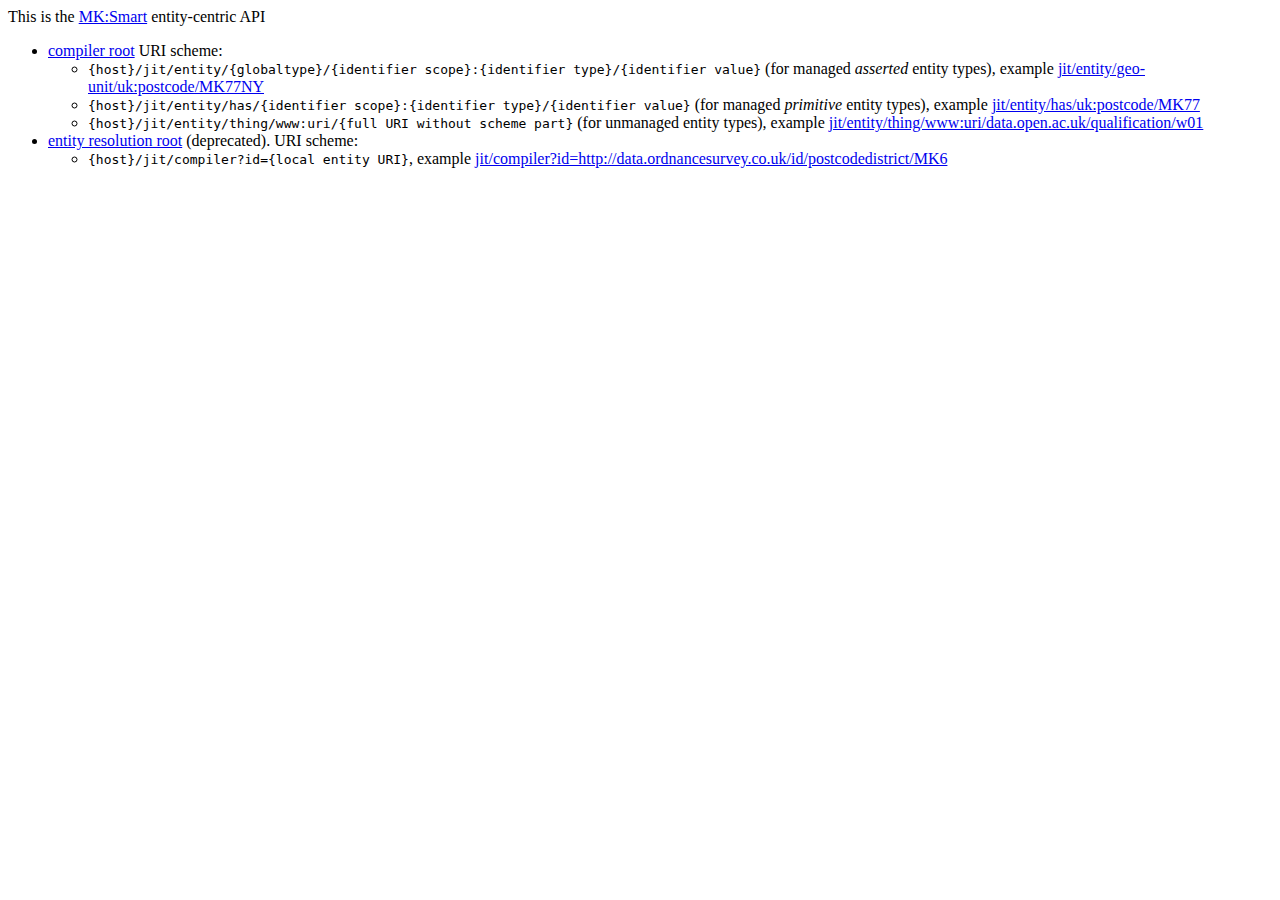
<file: standalone/src/main/webapp/webroot/index.html>
<html lang="en">

<head>
<title>MK:Smart Entity-centric API</title>
</head>

<body>
	<p>
		This is the <a href="http://mksmart.org">MK:Smart</a> entity-centric
		API
	</p>
	<ul>
		<li><a href="jit/entity">compiler root</a> URI scheme:
			<ul>
				<li><samp>{host}/jit/entity/{globaltype}/{identifier
						scope}:{identifier type}/{identifier value}</samp> (for managed <em>asserted</em>
					entity types), example <a
					href=jit/entity/geo-unit/uk:postcode/MK77NY>jit/entity/geo-unit/uk:postcode/MK77NY</a></li>
				<li><samp>{host}/jit/entity/has/{identifier
						scope}:{identifier type}/{identifier value}</samp> (for managed <em>primitive</em>
					entity types), example <a href=jit/entity/has/uk:postcode/MK77>jit/entity/has/uk:postcode/MK77</a></li>
				<li><samp>{host}/jit/entity/thing/www:uri/{full URI
						without scheme part}</samp> (for unmanaged entity types), example <a
					href=jit/entity/thing/www:uri/data.open.ac.uk/qualification/w01>jit/entity/thing/www:uri/data.open.ac.uk/qualification/w01</a></li>
			</ul></li>
		<li><a href="jit/compiler">entity resolution root</a>
			(deprecated). URI scheme:
			<ul>
				<li><samp>{host}/jit/compiler?id={local entity URI}</samp>,
					example <a
					href=jit/compiler?id=http://data.ordnancesurvey.co.uk/id/postcodedistrict/MK6>jit/compiler?id=http://data.ordnancesurvey.co.uk/id/postcodedistrict/MK6</a></li>
			</ul></li>
	</ul>
</body>

</html>
</file>
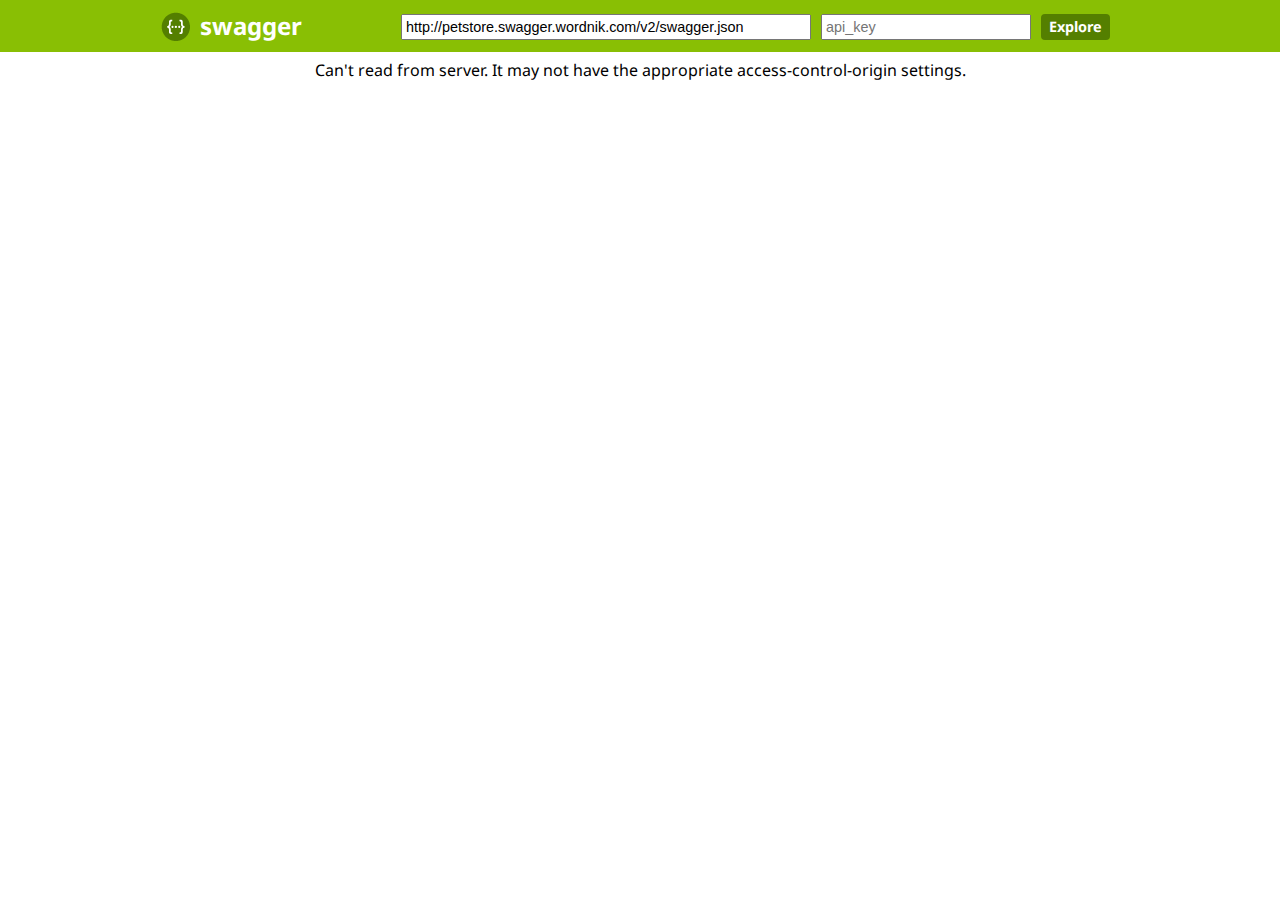
<file: master/ecapi/wordpress/ecapi/lib/swagger-ui/index.html>
<!DOCTYPE html>
<html>
<head>
  <title>Swagger UI</title>
  <link href='//fonts.googleapis.com/css?family=Droid+Sans:400,700' rel='stylesheet' type='text/css'/>
  <link href='css/reset.css' media='screen' rel='stylesheet' type='text/css'/>
  <link href='css/screen.css' media='screen' rel='stylesheet' type='text/css'/>
  <link href='css/reset.css' media='print' rel='stylesheet' type='text/css'/>
  <link href='css/screen.css' media='print' rel='stylesheet' type='text/css'/>
  <script type="text/javascript" src="lib/shred.bundle.js"></script>
  <script src='lib/jquery-1.8.0.min.js' type='text/javascript'></script>
  <script src='lib/jquery.slideto.min.js' type='text/javascript'></script>
  <script src='lib/jquery.wiggle.min.js' type='text/javascript'></script>
  <script src='lib/jquery.ba-bbq.min.js' type='text/javascript'></script>
  <script src='lib/handlebars-1.0.0.js' type='text/javascript'></script>
  <script src='lib/underscore-min.js' type='text/javascript'></script>
  <script src='lib/backbone-min.js' type='text/javascript'></script>
  <script src='lib/swagger.js' type='text/javascript'></script>
  <script src='lib/swagger-client.js' type='text/javascript'></script>
  <script src='swagger-ui.js' type='text/javascript'></script>
  <script src='lib/highlight.7.3.pack.js' type='text/javascript'></script>

  <!-- enabling this will enable oauth2 implicit scope support -->
  <script src='lib/swagger-oauth.js' type='text/javascript'></script>
  <script type="text/javascript">
    $(function () {
      var url = window.location.search.match(/url=([^&]+)/);
      if (url && url.length > 1) {
        url = url[1];
      } else {
        url = "http://petstore.swagger.wordnik.com/v2/swagger.json";
      }
      window.swaggerUi = new SwaggerUi({
        url: url,
        dom_id: "swagger-ui-container",
        supportedSubmitMethods: ['get', 'post', 'put', 'delete'],
        onComplete: function(swaggerApi, swaggerUi){
          log("Loaded SwaggerUI");
          if(typeof initOAuth == "function") {
            /*
            initOAuth({
              clientId: "your-client-id",
              realm: "your-realms",
              appName: "your-app-name"
            });
            */
          }
          $('pre code').each(function(i, e) {
            hljs.highlightBlock(e)
          });
        },
        onFailure: function(data) {
          log("Unable to Load SwaggerUI");
        },
        docExpansion: "none",
        sorter : "alpha"
      });

      function addApiKeyAuthorization() {
        var key = $('#input_apiKey')[0].value;
        log("key: " + key);
        if(key && key.trim() != "") {
            log("added key " + key);
            window.authorizations.add("api_key", new ApiKeyAuthorization("api_key", key, "query"));
        }
      }

      $('#input_apiKey').change(function() {
        addApiKeyAuthorization();
      });

      // if you have an apiKey you would like to pre-populate on the page for demonstration purposes...
      /*
        var apiKey = "myApiKeyXXXX123456789";
        $('#input_apiKey').val(apiKey);
        addApiKeyAuthorization();
      */

      window.swaggerUi.load();
  });
  </script>
</head>

<body class="swagger-section">
<div id='header'>
  <div class="swagger-ui-wrap">
    <a id="logo" href="http://swagger.io">swagger</a>
    <form id='api_selector'>
      <div class='input'><input placeholder="http://example.com/api" id="input_baseUrl" name="baseUrl" type="text"/></div>
      <div class='input'><input placeholder="api_key" id="input_apiKey" name="apiKey" type="text"/></div>
      <div class='input'><a id="explore" href="#">Explore</a></div>
    </form>
  </div>
</div>

<div id="message-bar" class="swagger-ui-wrap">&nbsp;</div>
<div id="swagger-ui-container" class="swagger-ui-wrap"></div>
</body>
</html>
</file>
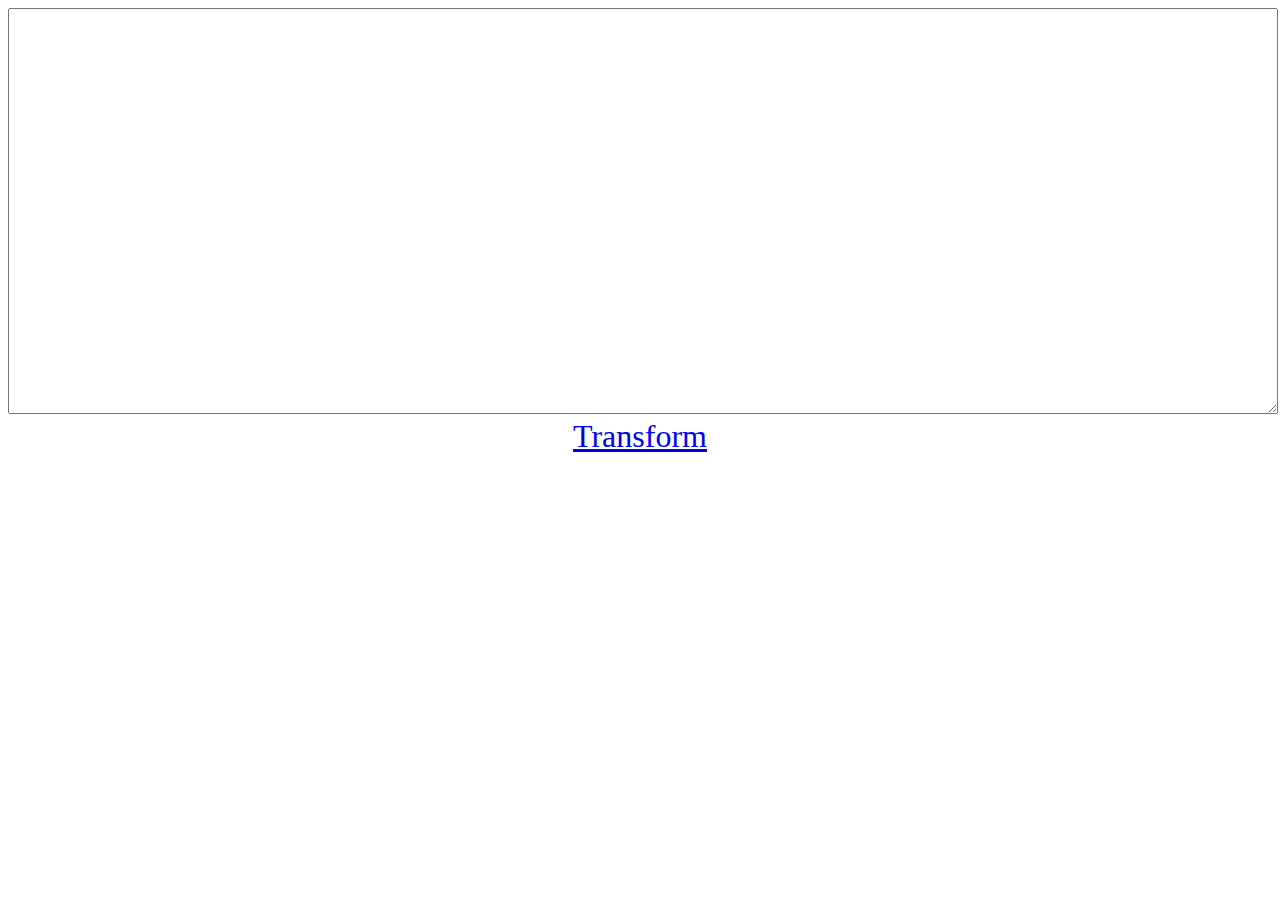
<file: master/ecapi/wordpress/ecapi/inc/ecapiconfigform/formatquery.html>
<!DOCTYPE html>
<html lang="en">
  <head>
    <meta charset="utf-8">
    <meta http-equiv="X-UA-Compatible" content="IE=edge">
    <meta name="viewport" content="width=device-width, initial-scale=1">
    <title>Format query</title>
    <link rel="stylesheet" href="https://maxcdn.bootstrapcdn.com/bootstrap/3.3.5/css/bootstrap.min.css" integrity="sha512-dTfge/zgoMYpP7QbHy4gWMEGsbsdZeCXz7irItjcC3sPUFtf0kuFbDz/ixG7ArTxmDjLXDmezHubeNikyKGVyQ==" crossorigin="anonymous">
  </head>
  <body>
    
    <textarea id="querytext" style="width:100%; height: 400px;" ></textarea> <br/>
    <center><a href="javascript:transform();" style="font-size: 200%;">Transform</a></center>
    <div id="result" style="width:100%; height: 300px;"></div>
    <script src="https://ajax.googleapis.com/ajax/libs/jquery/1.11.3/jquery.min.js"></script>
    <script src="https://maxcdn.bootstrapcdn.com/bootstrap/3.3.5/js/bootstrap.min.js" integrity="sha512-K1qjQ+NcF2TYO/eI3M6v8EiNYZfA95pQumfvcVrTHtwQVDG+aHRqLi/ETn2uB+1JqwYqVG3LIvdm9lj6imS/pQ==" crossorigin="anonymous"></script>
    <script>
    function transform(){
      var result = "<pre>"+$("#querytext").val().replace(/(\r\n|\n|\r)/gm,"").replace(/"/gm, '\\"').replace(/</g, '&lt;')+"</pre>";
      $("#result").html(result);
    }
    </script>

  </body>
</html>
</file>
<file: master/ecapi/wordpress/ecapi/lib/swagger-ui/css/screen.css>
/* Original style from softwaremaniacs.org (c) Ivan Sagalaev <Maniac@SoftwareManiacs.Org> */
.swagger-section pre code {
  display: block;
  padding: 0.5em;
  background: #F0F0F0;
}
.swagger-section pre code,
.swagger-section pre .subst,
.swagger-section pre .tag .title,
.swagger-section pre .lisp .title,
.swagger-section pre .clojure .built_in,
.swagger-section pre .nginx .title {
  color: black;
}
.swagger-section pre .string,
.swagger-section pre .title,
.swagger-section pre .constant,
.swagger-section pre .parent,
.swagger-section pre .tag .value,
.swagger-section pre .rules .value,
.swagger-section pre .rules .value .number,
.swagger-section pre .preprocessor,
.swagger-section pre .ruby .symbol,
.swagger-section pre .ruby .symbol .string,
.swagger-section pre .aggregate,
.swagger-section pre .template_tag,
.swagger-section pre .django .variable,
.swagger-section pre .smalltalk .class,
.swagger-section pre .addition,
.swagger-section pre .flow,
.swagger-section pre .stream,
.swagger-section pre .bash .variable,
.swagger-section pre .apache .tag,
.swagger-section pre .apache .cbracket,
.swagger-section pre .tex .command,
.swagger-section pre .tex .special,
.swagger-section pre .erlang_repl .function_or_atom,
.swagger-section pre .markdown .header {
  color: #800;
}
.swagger-section pre .comment,
.swagger-section pre .annotation,
.swagger-section pre .template_comment,
.swagger-section pre .diff .header,
.swagger-section pre .chunk,
.swagger-section pre .markdown .blockquote {
  color: #888;
}
.swagger-section pre .number,
.swagger-section pre .date,
.swagger-section pre .regexp,
.swagger-section pre .literal,
.swagger-section pre .smalltalk .symbol,
.swagger-section pre .smalltalk .char,
.swagger-section pre .go .constant,
.swagger-section pre .change,
.swagger-section pre .markdown .bullet,
.swagger-section pre .markdown .link_url {
  color: #080;
}
.swagger-section pre .label,
.swagger-section pre .javadoc,
.swagger-section pre .ruby .string,
.swagger-section pre .decorator,
.swagger-section pre .filter .argument,
.swagger-section pre .localvars,
.swagger-section pre .array,
.swagger-section pre .attr_selector,
.swagger-section pre .important,
.swagger-section pre .pseudo,
.swagger-section pre .pi,
.swagger-section pre .doctype,
.swagger-section pre .deletion,
.swagger-section pre .envvar,
.swagger-section pre .shebang,
.swagger-section pre .apache .sqbracket,
.swagger-section pre .nginx .built_in,
.swagger-section pre .tex .formula,
.swagger-section pre .erlang_repl .reserved,
.swagger-section pre .prompt,
.swagger-section pre .markdown .link_label,
.swagger-section pre .vhdl .attribute,
.swagger-section pre .clojure .attribute,
.swagger-section pre .coffeescript .property {
  color: #8888ff;
}
.swagger-section pre .keyword,
.swagger-section pre .id,
.swagger-section pre .phpdoc,
.swagger-section pre .title,
.swagger-section pre .built_in,
.swagger-section pre .aggregate,
.swagger-section pre .css .tag,
.swagger-section pre .javadoctag,
.swagger-section pre .phpdoc,
.swagger-section pre .yardoctag,
.swagger-section pre .smalltalk .class,
.swagger-section pre .winutils,
.swagger-section pre .bash .variable,
.swagger-section pre .apache .tag,
.swagger-section pre .go .typename,
.swagger-section pre .tex .command,
.swagger-section pre .markdown .strong,
.swagger-section pre .request,
.swagger-section pre .status {
  font-weight: bold;
}
.swagger-section pre .markdown .emphasis {
  font-style: italic;
}
.swagger-section pre .nginx .built_in {
  font-weight: normal;
}
.swagger-section pre .coffeescript .javascript,
.swagger-section pre .javascript .xml,
.swagger-section pre .tex .formula,
.swagger-section pre .xml .javascript,
.swagger-section pre .xml .vbscript,
.swagger-section pre .xml .css,
.swagger-section pre .xml .cdata {
  opacity: 0.5;
}
.swagger-section .swagger-ui-wrap {
  line-height: 1;
  font-family: "Droid Sans", sans-serif;
  max-width: 960px;
  margin-left: auto;
  margin-right: auto;
}
.swagger-section .swagger-ui-wrap b,
.swagger-section .swagger-ui-wrap strong {
  font-family: "Droid Sans", sans-serif;
  font-weight: bold;
}
.swagger-section .swagger-ui-wrap q,
.swagger-section .swagger-ui-wrap blockquote {
  quotes: none;
}
.swagger-section .swagger-ui-wrap p {
  line-height: 1.4em;
  padding: 0 0 10px;
  color: #333333;
}
.swagger-section .swagger-ui-wrap q:before,
.swagger-section .swagger-ui-wrap q:after,
.swagger-section .swagger-ui-wrap blockquote:before,
.swagger-section .swagger-ui-wrap blockquote:after {
  content: none;
}
.swagger-section .swagger-ui-wrap .heading_with_menu h1,
.swagger-section .swagger-ui-wrap .heading_with_menu h2,
.swagger-section .swagger-ui-wrap .heading_with_menu h3,
.swagger-section .swagger-ui-wrap .heading_with_menu h4,
.swagger-section .swagger-ui-wrap .heading_with_menu h5,
.swagger-section .swagger-ui-wrap .heading_with_menu h6 {
  display: block;
  clear: none;
  float: left;
  -moz-box-sizing: border-box;
  -webkit-box-sizing: border-box;
  -ms-box-sizing: border-box;
  box-sizing: border-box;
  width: 60%;
}
.swagger-section .swagger-ui-wrap table {
  border-collapse: collapse;
  border-spacing: 0;
}
.swagger-section .swagger-ui-wrap table thead tr th {
  padding: 5px;
  font-size: 0.9em;
  color: #666666;
  border-bottom: 1px solid #999999;
}
.swagger-section .swagger-ui-wrap table tbody tr:last-child td {
  border-bottom: none;
}
.swagger-section .swagger-ui-wrap table tbody tr.offset {
  background-color: #f0f0f0;
}
.swagger-section .swagger-ui-wrap table tbody tr td {
  padding: 6px;
  font-size: 0.9em;
  border-bottom: 1px solid #cccccc;
  vertical-align: top;
  line-height: 1.3em;
}
.swagger-section .swagger-ui-wrap ol {
  margin: 0px 0 10px;
  padding: 0 0 0 18px;
  list-style-type: decimal;
}
.swagger-section .swagger-ui-wrap ol li {
  padding: 5px 0px;
  font-size: 0.9em;
  color: #333333;
}
.swagger-section .swagger-ui-wrap ol,
.swagger-section .swagger-ui-wrap ul {
  list-style: none;
}
.swagger-section .swagger-ui-wrap h1 a,
.swagger-section .swagger-ui-wrap h2 a,
.swagger-section .swagger-ui-wrap h3 a,
.swagger-section .swagger-ui-wrap h4 a,
.swagger-section .swagger-ui-wrap h5 a,
.swagger-section .swagger-ui-wrap h6 a {
  text-decoration: none;
}
.swagger-section .swagger-ui-wrap h1 a:hover,
.swagger-section .swagger-ui-wrap h2 a:hover,
.swagger-section .swagger-ui-wrap h3 a:hover,
.swagger-section .swagger-ui-wrap h4 a:hover,
.swagger-section .swagger-ui-wrap h5 a:hover,
.swagger-section .swagger-ui-wrap h6 a:hover {
  text-decoration: underline;
}
.swagger-section .swagger-ui-wrap h1 span.divider,
.swagger-section .swagger-ui-wrap h2 span.divider,
.swagger-section .swagger-ui-wrap h3 span.divider,
.swagger-section .swagger-ui-wrap h4 span.divider,
.swagger-section .swagger-ui-wrap h5 span.divider,
.swagger-section .swagger-ui-wrap h6 span.divider {
  color: #aaaaaa;
}
.swagger-section .swagger-ui-wrap a {
  color: #547f00;
}
.swagger-section .swagger-ui-wrap a img {
  border: none;
}
.swagger-section .swagger-ui-wrap article,
.swagger-section .swagger-ui-wrap aside,
.swagger-section .swagger-ui-wrap details,
.swagger-section .swagger-ui-wrap figcaption,
.swagger-section .swagger-ui-wrap figure,
.swagger-section .swagger-ui-wrap footer,
.swagger-section .swagger-ui-wrap header,
.swagger-section .swagger-ui-wrap hgroup,
.swagger-section .swagger-ui-wrap menu,
.swagger-section .swagger-ui-wrap nav,
.swagger-section .swagger-ui-wrap section,
.swagger-section .swagger-ui-wrap summary {
  display: block;
}
.swagger-section .swagger-ui-wrap pre {
  font-family: "Anonymous Pro", "Menlo", "Consolas", "Bitstream Vera Sans Mono", "Courier New", monospace;
  background-color: #fcf6db;
  border: 1px solid #e5e0c6;
  padding: 10px;
}
.swagger-section .swagger-ui-wrap pre code {
  line-height: 1.6em;
  background: none;
}
.swagger-section .swagger-ui-wrap .content > .content-type > div > label {
  clear: both;
  display: block;
  color: #0F6AB4;
  font-size: 1.1em;
  margin: 0;
  padding: 15px 0 5px;
}
.swagger-section .swagger-ui-wrap .content pre {
  font-size: 12px;
  margin-top: 5px;
  padding: 5px;
}
.swagger-section .swagger-ui-wrap .icon-btn {
  cursor: pointer;
}
.swagger-section .swagger-ui-wrap .info_title {
  padding-bottom: 10px;
  font-weight: bold;
  font-size: 25px;
}
.swagger-section .swagger-ui-wrap p.big,
.swagger-section .swagger-ui-wrap div.big p {
  font-size: 1em;
  margin-bottom: 10px;
}
.swagger-section .swagger-ui-wrap form.fullwidth ol li.string input,
.swagger-section .swagger-ui-wrap form.fullwidth ol li.url input,
.swagger-section .swagger-ui-wrap form.fullwidth ol li.text textarea,
.swagger-section .swagger-ui-wrap form.fullwidth ol li.numeric input {
  width: 500px !important;
}
.swagger-section .swagger-ui-wrap .info_license {
  padding-bottom: 5px;
}
.swagger-section .swagger-ui-wrap .info_tos {
  padding-bottom: 5px;
}
.swagger-section .swagger-ui-wrap .message-fail {
  color: #cc0000;
}
.swagger-section .swagger-ui-wrap .info_contact {
  padding-bottom: 5px;
}
.swagger-section .swagger-ui-wrap .info_description {
  padding-bottom: 10px;
  font-size: 15px;
}
.swagger-section .swagger-ui-wrap .markdown ol li,
.swagger-section .swagger-ui-wrap .markdown ul li {
  padding: 3px 0px;
  line-height: 1.4em;
  color: #333333;
}
.swagger-section .swagger-ui-wrap form.formtastic fieldset.inputs ol li.string input,
.swagger-section .swagger-ui-wrap form.formtastic fieldset.inputs ol li.url input,
.swagger-section .swagger-ui-wrap form.formtastic fieldset.inputs ol li.numeric input {
  display: block;
  padding: 4px;
  width: auto;
  clear: both;
}
.swagger-section .swagger-ui-wrap form.formtastic fieldset.inputs ol li.string input.title,
.swagger-section .swagger-ui-wrap form.formtastic fieldset.inputs ol li.url input.title,
.swagger-section .swagger-ui-wrap form.formtastic fieldset.inputs ol li.numeric input.title {
  font-size: 1.3em;
}
.swagger-section .swagger-ui-wrap table.fullwidth {
  width: 100%;
}
.swagger-section .swagger-ui-wrap .model-signature {
  font-family: "Droid Sans", sans-serif;
  font-size: 1em;
  line-height: 1.5em;
}
.swagger-section .swagger-ui-wrap .model-signature .signature-nav a {
  text-decoration: none;
  color: #AAA;
}
.swagger-section .swagger-ui-wrap .model-signature .signature-nav a:hover {
  text-decoration: underline;
  color: black;
}
.swagger-section .swagger-ui-wrap .model-signature .signature-nav .selected {
  color: black;
  text-decoration: none;
}
.swagger-section .swagger-ui-wrap .model-signature .propType {
  color: #5555aa;
}
.swagger-section .swagger-ui-wrap .model-signature pre:hover {
  background-color: #ffffdd;
}
.swagger-section .swagger-ui-wrap .model-signature pre {
  font-size: .85em;
  line-height: 1.2em;
  overflow: auto;
  max-height: 200px;
  cursor: pointer;
}
.swagger-section .swagger-ui-wrap .model-signature ul.signature-nav {
  display: block;
  margin: 0;
  padding: 0;
}
.swagger-section .swagger-ui-wrap .model-signature ul.signature-nav li:last-child {
  padding-right: 0;
  border-right: none;
}
.swagger-section .swagger-ui-wrap .model-signature ul.signature-nav li {
  float: left;
  margin: 0 5px 5px 0;
  padding: 2px 5px 2px 0;
  border-right: 1px solid #ddd;
}
.swagger-section .swagger-ui-wrap .model-signature .propOpt {
  color: #555;
}
.swagger-section .swagger-ui-wrap .model-signature .snippet small {
  font-size: 0.75em;
}
.swagger-section .swagger-ui-wrap .model-signature .propOptKey {
  font-style: italic;
}
.swagger-section .swagger-ui-wrap .model-signature .description .strong {
  font-weight: bold;
  color: #000;
  font-size: .9em;
}
.swagger-section .swagger-ui-wrap .model-signature .description div {
  font-size: 0.9em;
  line-height: 1.5em;
  margin-left: 1em;
}
.swagger-section .swagger-ui-wrap .model-signature .description .stronger {
  font-weight: bold;
  color: #000;
}
.swagger-section .swagger-ui-wrap .model-signature .propName {
  font-weight: bold;
}
.swagger-section .swagger-ui-wrap .model-signature .signature-container {
  clear: both;
}
.swagger-section .swagger-ui-wrap .body-textarea {
  width: 300px;
  height: 100px;
  border: 1px solid #aaa;
}
.swagger-section .swagger-ui-wrap .markdown p code,
.swagger-section .swagger-ui-wrap .markdown li code {
  font-family: "Anonymous Pro", "Menlo", "Consolas", "Bitstream Vera Sans Mono", "Courier New", monospace;
  background-color: #f0f0f0;
  color: black;
  padding: 1px 3px;
}
.swagger-section .swagger-ui-wrap .required {
  font-weight: bold;
}
.swagger-section .swagger-ui-wrap input.parameter {
  width: 300px;
  border: 1px solid #aaa;
}
.swagger-section .swagger-ui-wrap h1 {
  color: black;
  font-size: 1.5em;
  line-height: 1.3em;
  padding: 10px 0 10px 0;
  font-family: "Droid Sans", sans-serif;
  font-weight: bold;
}
.swagger-section .swagger-ui-wrap .heading_with_menu {
  float: none;
  clear: both;
  overflow: hidden;
  display: block;
}
.swagger-section .swagger-ui-wrap .heading_with_menu ul {
  display: block;
  clear: none;
  float: right;
  -moz-box-sizing: border-box;
  -webkit-box-sizing: border-box;
  -ms-box-sizing: border-box;
  box-sizing: border-box;
  margin-top: 10px;
}
.swagger-section .swagger-ui-wrap h2 {
  color: black;
  font-size: 1.3em;
  padding: 10px 0 10px 0;
}
.swagger-section .swagger-ui-wrap h2 a {
  color: black;
}
.swagger-section .swagger-ui-wrap h2 span.sub {
  font-size: 0.7em;
  color: #999999;
  font-style: italic;
}
.swagger-section .swagger-ui-wrap h2 span.sub a {
  color: #777777;
}
.swagger-section .swagger-ui-wrap span.weak {
  color: #666666;
}
.swagger-section .swagger-ui-wrap .message-success {
  color: #89BF04;
}
.swagger-section .swagger-ui-wrap caption,
.swagger-section .swagger-ui-wrap th,
.swagger-section .swagger-ui-wrap td {
  text-align: left;
  font-weight: normal;
  vertical-align: middle;
}
.swagger-section .swagger-ui-wrap .code {
  font-family: "Anonymous Pro", "Menlo", "Consolas", "Bitstream Vera Sans Mono", "Courier New", monospace;
}
.swagger-section .swagger-ui-wrap form.formtastic fieldset.inputs ol li.text textarea {
  font-family: "Droid Sans", sans-serif;
  height: 250px;
  padding: 4px;
  display: block;
  clear: both;
}
.swagger-section .swagger-ui-wrap form.formtastic fieldset.inputs ol li.select select {
  display: block;
  clear: both;
}
.swagger-section .swagger-ui-wrap form.formtastic fieldset.inputs ol li.boolean {
  float: none;
  clear: both;
  overflow: hidden;
  display: block;
}
.swagger-section .swagger-ui-wrap form.formtastic fieldset.inputs ol li.boolean label {
  display: block;
  float: left;
  clear: none;
  margin: 0;
  padding: 0;
}
.swagger-section .swagger-ui-wrap form.formtastic fieldset.inputs ol li.boolean input {
  display: block;
  float: left;
  clear: none;
  margin: 0 5px 0 0;
}
.swagger-section .swagger-ui-wrap form.formtastic fieldset.inputs ol li.required label {
  color: black;
}
.swagger-section .swagger-ui-wrap form.formtastic fieldset.inputs ol li label {
  display: block;
  clear: both;
  width: auto;
  padding: 0 0 3px;
  color: #666666;
}
.swagger-section .swagger-ui-wrap form.formtastic fieldset.inputs ol li label abbr {
  padding-left: 3px;
  color: #888888;
}
.swagger-section .swagger-ui-wrap form.formtastic fieldset.inputs ol li p.inline-hints {
  margin-left: 0;
  font-style: italic;
  font-size: 0.9em;
  margin: 0;
}
.swagger-section .swagger-ui-wrap form.formtastic fieldset.buttons {
  margin: 0;
  padding: 0;
}
.swagger-section .swagger-ui-wrap span.blank,
.swagger-section .swagger-ui-wrap span.empty {
  color: #888888;
  font-style: italic;
}
.swagger-section .swagger-ui-wrap .markdown h3 {
  color: #547f00;
}
.swagger-section .swagger-ui-wrap .markdown h4 {
  color: #666666;
}
.swagger-section .swagger-ui-wrap .markdown pre {
  font-family: "Anonymous Pro", "Menlo", "Consolas", "Bitstream Vera Sans Mono", "Courier New", monospace;
  background-color: #fcf6db;
  border: 1px solid #e5e0c6;
  padding: 10px;
  margin: 0 0 10px 0;
}
.swagger-section .swagger-ui-wrap .markdown pre code {
  line-height: 1.6em;
}
.swagger-section .swagger-ui-wrap div.gist {
  margin: 20px 0 25px 0 !important;
}
.swagger-section .swagger-ui-wrap ul#resources {
  font-family: "Droid Sans", sans-serif;
  font-size: 0.9em;
}
.swagger-section .swagger-ui-wrap ul#resources li.resource {
  border-bottom: 1px solid #dddddd;
}
.swagger-section .swagger-ui-wrap ul#resources li.resource:hover div.heading h2 a,
.swagger-section .swagger-ui-wrap ul#resources li.resource.active div.heading h2 a {
  color: black;
}
.swagger-section .swagger-ui-wrap ul#resources li.resource:hover div.heading ul.options li a,
.swagger-section .swagger-ui-wrap ul#resources li.resource.active div.heading ul.options li a {
  color: #555555;
}
.swagger-section .swagger-ui-wrap ul#resources li.resource:last-child {
  border-bottom: none;
}
.swagger-section .swagger-ui-wrap ul#resources li.resource div.heading {
  border: 1px solid transparent;
  float: none;
  clear: both;
  overflow: hidden;
  display: block;
}
.swagger-section .swagger-ui-wrap ul#resources li.resource div.heading ul.options {
  overflow: hidden;
  padding: 0;
  display: block;
  clear: none;
  float: right;
  margin: 14px 10px 0 0;
}
.swagger-section .swagger-ui-wrap ul#resources li.resource div.heading ul.options li {
  float: left;
  clear: none;
  margin: 0;
  padding: 2px 10px;
  border-right: 1px solid #dddddd;
  color: #666666;
  font-size: 0.9em;
}
.swagger-section .swagger-ui-wrap ul#resources li.resource div.heading ul.options li a {
  color: #aaaaaa;
  text-decoration: none;
}
.swagger-section .swagger-ui-wrap ul#resources li.resource div.heading ul.options li a:hover {
  text-decoration: underline;
  color: black;
}
.swagger-section .swagger-ui-wrap ul#resources li.resource div.heading ul.options li a:hover,
.swagger-section .swagger-ui-wrap ul#resources li.resource div.heading ul.options li a:active,
.swagger-section .swagger-ui-wrap ul#resources li.resource div.heading ul.options li a.active {
  text-decoration: underline;
}
.swagger-section .swagger-ui-wrap ul#resources li.resource div.heading ul.options li:first-child,
.swagger-section .swagger-ui-wrap ul#resources li.resource div.heading ul.options li.first {
  padding-left: 0;
}
.swagger-section .swagger-ui-wrap ul#resources li.resource div.heading ul.options li:last-child,
.swagger-section .swagger-ui-wrap ul#resources li.resource div.heading ul.options li.last {
  padding-right: 0;
  border-right: none;
}
.swagger-section .swagger-ui-wrap ul#resources li.resource div.heading ul.options:first-child,
.swagger-section .swagger-ui-wrap ul#resources li.resource div.heading ul.options.first {
  padding-left: 0;
}
.swagger-section .swagger-ui-wrap ul#resources li.resource div.heading h2 {
  color: #999999;
  padding-left: 0;
  display: block;
  clear: none;
  float: left;
  font-family: "Droid Sans", sans-serif;
  font-weight: bold;
}
.swagger-section .swagger-ui-wrap ul#resources li.resource div.heading h2 a {
  color: #999999;
}
.swagger-section .swagger-ui-wrap ul#resources li.resource div.heading h2 a:hover {
  color: black;
}
.swagger-section .swagger-ui-wrap ul#resources li.resource ul.endpoints li.endpoint ul.operations li.operation {
  float: none;
  clear: both;
  overflow: hidden;
  display: block;
  margin: 0 0 10px;
  padding: 0;
}
.swagger-section .swagger-ui-wrap ul#resources li.resource ul.endpoints li.endpoint ul.operations li.operation div.heading {
  float: none;
  clear: both;
  overflow: hidden;
  display: block;
  margin: 0;
  padding: 0;
}
.swagger-section .swagger-ui-wrap ul#resources li.resource ul.endpoints li.endpoint ul.operations li.operation div.heading h3 {
  display: block;
  clear: none;
  float: left;
  width: auto;
  margin: 0;
  padding: 0;
  line-height: 1.1em;
  color: black;
}
.swagger-section .swagger-ui-wrap ul#resources li.resource ul.endpoints li.endpoint ul.operations li.operation div.heading h3 span.path {
  padding-left: 10px;
}
.swagger-section .swagger-ui-wrap ul#resources li.resource ul.endpoints li.endpoint ul.operations li.operation div.heading h3 span.path a {
  color: black;
  text-decoration: none;
}
.swagger-section .swagger-ui-wrap ul#resources li.resource ul.endpoints li.endpoint ul.operations li.operation div.heading h3 span.path a:hover {
  text-decoration: underline;
}
.swagger-section .swagger-ui-wrap ul#resources li.resource ul.endpoints li.endpoint ul.operations li.operation div.heading h3 span.http_method a {
  text-transform: uppercase;
  text-decoration: none;
  color: white;
  display: inline-block;
  width: 50px;
  font-size: 0.7em;
  text-align: center;
  padding: 7px 0 4px;
  -moz-border-radius: 2px;
  -webkit-border-radius: 2px;
  -o-border-radius: 2px;
  -ms-border-radius: 2px;
  -khtml-border-radius: 2px;
  border-radius: 2px;
}
.swagger-section .swagger-ui-wrap ul#resources li.resource ul.endpoints li.endpoint ul.operations li.operation div.heading h3 span {
  margin: 0;
  padding: 0;
}
.swagger-section .swagger-ui-wrap ul#resources li.resource ul.endpoints li.endpoint ul.operations li.operation div.heading ul.options {
  overflow: hidden;
  padding: 0;
  display: block;
  clear: none;
  float: right;
  margin: 6px 10px 0 0;
}
.swagger-section .swagger-ui-wrap ul#resources li.resource ul.endpoints li.endpoint ul.operations li.operation div.heading ul.options li {
  float: left;
  clear: none;
  margin: 0;
  padding: 2px 10px;
  font-size: 0.9em;
}
.swagger-section .swagger-ui-wrap ul#resources li.resource ul.endpoints li.endpoint ul.operations li.operation div.heading ul.options li a {
  text-decoration: none;
}
.swagger-section .swagger-ui-wrap ul#resources li.resource ul.endpoints li.endpoint ul.operations li.operation div.heading ul.options li.access {
  color: black;
}
.swagger-section .swagger-ui-wrap ul#resources li.resource ul.endpoints li.endpoint ul.operations li.operation div.content {
  border-top: none;
  padding: 10px;
  -moz-border-radius-bottomleft: 6px;
  -webkit-border-bottom-left-radius: 6px;
  -o-border-bottom-left-radius: 6px;
  -ms-border-bottom-left-radius: 6px;
  -khtml-border-bottom-left-radius: 6px;
  border-bottom-left-radius: 6px;
  -moz-border-radius-bottomright: 6px;
  -webkit-border-bottom-right-radius: 6px;
  -o-border-bottom-right-radius: 6px;
  -ms-border-bottom-right-radius: 6px;
  -khtml-border-bottom-right-radius: 6px;
  border-bottom-right-radius: 6px;
  margin: 0 0 20px;
}
.swagger-section .swagger-ui-wrap ul#resources li.resource ul.endpoints li.endpoint ul.operations li.operation div.content h4 {
  font-size: 1.1em;
  margin: 0;
  padding: 15px 0 5px;
}
.swagger-section .swagger-ui-wrap ul#resources li.resource ul.endpoints li.endpoint ul.operations li.operation div.content div.sandbox_header {
  float: none;
  clear: both;
  overflow: hidden;
  display: block;
}
.swagger-section .swagger-ui-wrap ul#resources li.resource ul.endpoints li.endpoint ul.operations li.operation div.content div.sandbox_header a {
  padding: 4px 0 0 10px;
  display: inline-block;
  font-size: 0.9em;
}
.swagger-section .swagger-ui-wrap ul#resources li.resource ul.endpoints li.endpoint ul.operations li.operation div.content div.sandbox_header input.submit {
  display: block;
  clear: none;
  float: left;
  padding: 6px 8px;
}
.swagger-section .swagger-ui-wrap ul#resources li.resource ul.endpoints li.endpoint ul.operations li.operation div.content div.sandbox_header span.response_throbber {
  background-image: url('../images/throbber.gif');
  width: 128px;
  height: 16px;
  display: block;
  clear: none;
  float: right;
}
.swagger-section .swagger-ui-wrap ul#resources li.resource ul.endpoints li.endpoint ul.operations li.operation div.content form input[type='text'].error {
  outline: 2px solid black;
  outline-color: #cc0000;
}
.swagger-section .swagger-ui-wrap ul#resources li.resource ul.endpoints li.endpoint ul.operations li.operation div.content div.response div.block pre {
  font-family: "Anonymous Pro", "Menlo", "Consolas", "Bitstream Vera Sans Mono", "Courier New", monospace;
  padding: 10px;
  font-size: 0.9em;
  max-height: 400px;
  overflow-y: auto;
}
.swagger-section .swagger-ui-wrap ul#resources li.resource ul.endpoints li.endpoint ul.operations li.operation.put div.heading {
  background-color: #f9f2e9;
  border: 1px solid #f0e0ca;
}
.swagger-section .swagger-ui-wrap ul#resources li.resource ul.endpoints li.endpoint ul.operations li.operation.put div.heading h3 span.http_method a {
  background-color: #c5862b;
}
.swagger-section .swagger-ui-wrap ul#resources li.resource ul.endpoints li.endpoint ul.operations li.operation.put div.heading ul.options li {
  border-right: 1px solid #dddddd;
  border-right-color: #f0e0ca;
  color: #c5862b;
}
.swagger-section .swagger-ui-wrap ul#resources li.resource ul.endpoints li.endpoint ul.operations li.operation.put div.heading ul.options li a {
  color: #c5862b;
}
.swagger-section .swagger-ui-wrap ul#resources li.resource ul.endpoints li.endpoint ul.operations li.operation.put div.content {
  background-color: #faf5ee;
  border: 1px solid #f0e0ca;
}
.swagger-section .swagger-ui-wrap ul#resources li.resource ul.endpoints li.endpoint ul.operations li.operation.put div.content h4 {
  color: #c5862b;
}
.swagger-section .swagger-ui-wrap ul#resources li.resource ul.endpoints li.endpoint ul.operations li.operation.put div.content div.sandbox_header a {
  color: #dcb67f;
}
.swagger-section .swagger-ui-wrap ul#resources li.resource ul.endpoints li.endpoint ul.operations li.operation.head div.heading {
  background-color: #fcffcd;
  border: 1px solid black;
  border-color: #ffd20f;
}
.swagger-section .swagger-ui-wrap ul#resources li.resource ul.endpoints li.endpoint ul.operations li.operation.head div.heading h3 span.http_method a {
  text-transform: uppercase;
  background-color: #ffd20f;
}
.swagger-section .swagger-ui-wrap ul#resources li.resource ul.endpoints li.endpoint ul.operations li.operation.head div.heading ul.options li {
  border-right: 1px solid #dddddd;
  border-right-color: #ffd20f;
  color: #ffd20f;
}
.swagger-section .swagger-ui-wrap ul#resources li.resource ul.endpoints li.endpoint ul.operations li.operation.head div.heading ul.options li a {
  color: #ffd20f;
}
.swagger-section .swagger-ui-wrap ul#resources li.resource ul.endpoints li.endpoint ul.operations li.operation.head div.content {
  background-color: #fcffcd;
  border: 1px solid black;
  border-color: #ffd20f;
}
.swagger-section .swagger-ui-wrap ul#resources li.resource ul.endpoints li.endpoint ul.operations li.operation.head div.content h4 {
  color: #ffd20f;
}
.swagger-section .swagger-ui-wrap ul#resources li.resource ul.endpoints li.endpoint ul.operations li.operation.head div.content div.sandbox_header a {
  color: #6fc992;
}
.swagger-section .swagger-ui-wrap ul#resources li.resource ul.endpoints li.endpoint ul.operations li.operation.delete div.heading {
  background-color: #f5e8e8;
  border: 1px solid #e8c6c7;
}
.swagger-section .swagger-ui-wrap ul#resources li.resource ul.endpoints li.endpoint ul.operations li.operation.delete div.heading h3 span.http_method a {
  text-transform: uppercase;
  background-color: #a41e22;
}
.swagger-section .swagger-ui-wrap ul#resources li.resource ul.endpoints li.endpoint ul.operations li.operation.delete div.heading ul.options li {
  border-right: 1px solid #dddddd;
  border-right-color: #e8c6c7;
  color: #a41e22;
}
.swagger-section .swagger-ui-wrap ul#resources li.resource ul.endpoints li.endpoint ul.operations li.operation.delete div.heading ul.options li a {
  color: #a41e22;
}
.swagger-section .swagger-ui-wrap ul#resources li.resource ul.endpoints li.endpoint ul.operations li.operation.delete div.content {
  background-color: #f7eded;
  border: 1px solid #e8c6c7;
}
.swagger-section .swagger-ui-wrap ul#resources li.resource ul.endpoints li.endpoint ul.operations li.operation.delete div.content h4 {
  color: #a41e22;
}
.swagger-section .swagger-ui-wrap ul#resources li.resource ul.endpoints li.endpoint ul.operations li.operation.delete div.content div.sandbox_header a {
  color: #c8787a;
}
.swagger-section .swagger-ui-wrap ul#resources li.resource ul.endpoints li.endpoint ul.operations li.operation.post div.heading {
  background-color: #e7f6ec;
  border: 1px solid #c3e8d1;
}
.swagger-section .swagger-ui-wrap ul#resources li.resource ul.endpoints li.endpoint ul.operations li.operation.post div.heading h3 span.http_method a {
  background-color: #10a54a;
}
.swagger-section .swagger-ui-wrap ul#resources li.resource ul.endpoints li.endpoint ul.operations li.operation.post div.heading ul.options li {
  border-right: 1px solid #dddddd;
  border-right-color: #c3e8d1;
  color: #10a54a;
}
.swagger-section .swagger-ui-wrap ul#resources li.resource ul.endpoints li.endpoint ul.operations li.operation.post div.heading ul.options li a {
  color: #10a54a;
}
.swagger-section .swagger-ui-wrap ul#resources li.resource ul.endpoints li.endpoint ul.operations li.operation.post div.content {
  background-color: #ebf7f0;
  border: 1px solid #c3e8d1;
}
.swagger-section .swagger-ui-wrap ul#resources li.resource ul.endpoints li.endpoint ul.operations li.operation.post div.content h4 {
  color: #10a54a;
}
.swagger-section .swagger-ui-wrap ul#resources li.resource ul.endpoints li.endpoint ul.operations li.operation.post div.content div.sandbox_header a {
  color: #6fc992;
}
.swagger-section .swagger-ui-wrap ul#resources li.resource ul.endpoints li.endpoint ul.operations li.operation.patch div.heading {
  background-color: #FCE9E3;
  border: 1px solid #F5D5C3;
}
.swagger-section .swagger-ui-wrap ul#resources li.resource ul.endpoints li.endpoint ul.operations li.operation.patch div.heading h3 span.http_method a {
  background-color: #D38042;
}
.swagger-section .swagger-ui-wrap ul#resources li.resource ul.endpoints li.endpoint ul.operations li.operation.patch div.heading ul.options li {
  border-right: 1px solid #dddddd;
  border-right-color: #f0cecb;
  color: #D38042;
}
.swagger-section .swagger-ui-wrap ul#resources li.resource ul.endpoints li.endpoint ul.operations li.operation.patch div.heading ul.options li a {
  color: #D38042;
}
.swagger-section .swagger-ui-wrap ul#resources li.resource ul.endpoints li.endpoint ul.operations li.operation.patch div.content {
  background-color: #faf0ef;
  border: 1px solid #f0cecb;
}
.swagger-section .swagger-ui-wrap ul#resources li.resource ul.endpoints li.endpoint ul.operations li.operation.patch div.content h4 {
  color: #D38042;
}
.swagger-section .swagger-ui-wrap ul#resources li.resource ul.endpoints li.endpoint ul.operations li.operation.patch div.content div.sandbox_header a {
  color: #dcb67f;
}
.swagger-section .swagger-ui-wrap ul#resources li.resource ul.endpoints li.endpoint ul.operations li.operation.get div.heading {
  background-color: #e7f0f7;
  border: 1px solid #c3d9ec;
}
.swagger-section .swagger-ui-wrap ul#resources li.resource ul.endpoints li.endpoint ul.operations li.operation.get div.heading h3 span.http_method a {
  background-color: #0f6ab4;
}
.swagger-section .swagger-ui-wrap ul#resources li.resource ul.endpoints li.endpoint ul.operations li.operation.get div.heading ul.options li {
  border-right: 1px solid #dddddd;
  border-right-color: #c3d9ec;
  color: #0f6ab4;
}
.swagger-section .swagger-ui-wrap ul#resources li.resource ul.endpoints li.endpoint ul.operations li.operation.get div.heading ul.options li a {
  color: #0f6ab4;
}
.swagger-section .swagger-ui-wrap ul#resources li.resource ul.endpoints li.endpoint ul.operations li.operation.get div.content {
  background-color: #ebf3f9;
  border: 1px solid #c3d9ec;
}
.swagger-section .swagger-ui-wrap ul#resources li.resource ul.endpoints li.endpoint ul.operations li.operation.get div.content h4 {
  color: #0f6ab4;
}
.swagger-section .swagger-ui-wrap ul#resources li.resource ul.endpoints li.endpoint ul.operations li.operation.get div.content div.sandbox_header a {
  color: #6fa5d2;
}
.swagger-section .swagger-ui-wrap ul#resources li.resource ul.endpoints li.endpoint ul.operations li.operation.options div.heading {
  background-color: #e7f0f7;
  border: 1px solid #c3d9ec;
}
.swagger-section .swagger-ui-wrap ul#resources li.resource ul.endpoints li.endpoint ul.operations li.operation.options div.heading h3 span.http_method a {
  background-color: #0f6ab4;
}
.swagger-section .swagger-ui-wrap ul#resources li.resource ul.endpoints li.endpoint ul.operations li.operation.options div.heading ul.options li {
  border-right: 1px solid #dddddd;
  border-right-color: #c3d9ec;
  color: #0f6ab4;
}
.swagger-section .swagger-ui-wrap ul#resources li.resource ul.endpoints li.endpoint ul.operations li.operation.options div.heading ul.options li a {
  color: #0f6ab4;
}
.swagger-section .swagger-ui-wrap ul#resources li.resource ul.endpoints li.endpoint ul.operations li.operation.options div.content {
  background-color: #ebf3f9;
  border: 1px solid #c3d9ec;
}
.swagger-section .swagger-ui-wrap ul#resources li.resource ul.endpoints li.endpoint ul.operations li.operation.options div.content h4 {
  color: #0f6ab4;
}
.swagger-section .swagger-ui-wrap ul#resources li.resource ul.endpoints li.endpoint ul.operations li.operation.options div.content div.sandbox_header a {
  color: #6fa5d2;
}
.swagger-section .swagger-ui-wrap ul#resources li.resource ul.endpoints li.endpoint ul.operations li.operation.get div.content,
.swagger-section .swagger-ui-wrap ul#resources li.resource ul.endpoints li.endpoint ul.operations li.operation.post div.content,
.swagger-section .swagger-ui-wrap ul#resources li.resource ul.endpoints li.endpoint ul.operations li.operation.head div.content,
.swagger-section .swagger-ui-wrap ul#resources li.resource ul.endpoints li.endpoint ul.operations li.operation.put div.content,
.swagger-section .swagger-ui-wrap ul#resources li.resource ul.endpoints li.endpoint ul.operations li.operation.patch div.content,
.swagger-section .swagger-ui-wrap ul#resources li.resource ul.endpoints li.endpoint ul.operations li.operation.delete div.content {
  border-top: none;
}
.swagger-section .swagger-ui-wrap ul#resources li.resource ul.endpoints li.endpoint ul.operations li.operation.get div.heading ul.options li:last-child,
.swagger-section .swagger-ui-wrap ul#resources li.resource ul.endpoints li.endpoint ul.operations li.operation.post div.heading ul.options li:last-child,
.swagger-section .swagger-ui-wrap ul#resources li.resource ul.endpoints li.endpoint ul.operations li.operation.head div.heading ul.options li:last-child,
.swagger-section .swagger-ui-wrap ul#resources li.resource ul.endpoints li.endpoint ul.operations li.operation.put div.heading ul.options li:last-child,
.swagger-section .swagger-ui-wrap ul#resources li.resource ul.endpoints li.endpoint ul.operations li.operation.patch div.heading ul.options li:last-child,
.swagger-section .swagger-ui-wrap ul#resources li.resource ul.endpoints li.endpoint ul.operations li.operation.delete div.heading ul.options li:last-child,
.swagger-section .swagger-ui-wrap ul#resources li.resource ul.endpoints li.endpoint ul.operations li.operation.get div.heading ul.options li.last,
.swagger-section .swagger-ui-wrap ul#resources li.resource ul.endpoints li.endpoint ul.operations li.operation.post div.heading ul.options li.last,
.swagger-section .swagger-ui-wrap ul#resources li.resource ul.endpoints li.endpoint ul.operations li.operation.head div.heading ul.options li.last,
.swagger-section .swagger-ui-wrap ul#resources li.resource ul.endpoints li.endpoint ul.operations li.operation.put div.heading ul.options li.last,
.swagger-section .swagger-ui-wrap ul#resources li.resource ul.endpoints li.endpoint ul.operations li.operation.patch div.heading ul.options li.last,
.swagger-section .swagger-ui-wrap ul#resources li.resource ul.endpoints li.endpoint ul.operations li.operation.delete div.heading ul.options li.last {
  padding-right: 0;
  border-right: none;
}
.swagger-section .swagger-ui-wrap ul#resources li.resource ul.endpoints li.endpoint ul.operations ul.options li a:hover,
.swagger-section .swagger-ui-wrap ul#resources li.resource ul.endpoints li.endpoint ul.operations ul.options li a:active,
.swagger-section .swagger-ui-wrap ul#resources li.resource ul.endpoints li.endpoint ul.operations ul.options li a.active {
  text-decoration: underline;
}
.swagger-section .swagger-ui-wrap ul#resources li.resource ul.endpoints li.endpoint ul.operations ul.options li:first-child,
.swagger-section .swagger-ui-wrap ul#resources li.resource ul.endpoints li.endpoint ul.operations ul.options li.first {
  padding-left: 0;
}
.swagger-section .swagger-ui-wrap ul#resources li.resource ul.endpoints li.endpoint ul.operations:first-child,
.swagger-section .swagger-ui-wrap ul#resources li.resource ul.endpoints li.endpoint ul.operations.first {
  padding-left: 0;
}
.swagger-section .swagger-ui-wrap p#colophon {
  margin: 0 15px 40px 15px;
  padding: 10px 0;
  font-size: 0.8em;
  border-top: 1px solid #dddddd;
  font-family: "Droid Sans", sans-serif;
  color: #999999;
  font-style: italic;
}
.swagger-section .swagger-ui-wrap p#colophon a {
  text-decoration: none;
  color: #547f00;
}
.swagger-section .swagger-ui-wrap h3 {
  color: black;
  font-size: 1.1em;
  padding: 10px 0 10px 0;
}
.swagger-section .swagger-ui-wrap .markdown ol,
.swagger-section .swagger-ui-wrap .markdown ul {
  font-family: "Droid Sans", sans-serif;
  margin: 5px 0 10px;
  padding: 0 0 0 18px;
  list-style-type: disc;
}
.swagger-section .swagger-ui-wrap form.form_box {
  background-color: #ebf3f9;
  border: 1px solid #c3d9ec;
  padding: 10px;
}
.swagger-section .swagger-ui-wrap form.form_box label {
  color: #0f6ab4 !important;
}
.swagger-section .swagger-ui-wrap form.form_box input[type=submit] {
  display: block;
  padding: 10px;
}
.swagger-section .swagger-ui-wrap form.form_box p.weak {
  font-size: 0.8em;
}
.swagger-section .swagger-ui-wrap form.form_box p {
  font-size: 0.9em;
  padding: 0 0 15px;
  color: #7e7b6d;
}
.swagger-section .swagger-ui-wrap form.form_box p a {
  color: #646257;
}
.swagger-section .swagger-ui-wrap form.form_box p strong {
  color: black;
}
.swagger-section .title {
  font-style: bold;
}
.swagger-section .secondary_form {
  display: none;
}
.swagger-section .main_image {
  display: block;
  margin-left: auto;
  margin-right: auto;
}
.swagger-section .oauth_body {
  margin-left: 100px;
  margin-right: 100px;
}
.swagger-section .oauth_submit {
  text-align: center;
}
.swagger-section .api-popup-dialog {
  z-index: 10000;
  position: absolute;
  width: 500px;
  background: #FFF;
  padding: 20px;
  border: 1px solid #ccc;
  border-radius: 5px;
  display: none;
  font-size: 13px;
  color: #777;
}
.swagger-section .api-popup-dialog .api-popup-title {
  font-size: 24px;
  padding: 10px 0;
}
.swagger-section .api-popup-dialog .api-popup-title {
  font-size: 24px;
  padding: 10px 0;
}
.swagger-section .api-popup-dialog p.error-msg {
  padding-left: 5px;
  padding-bottom: 5px;
}
.swagger-section .api-popup-dialog button.api-popup-authbtn {
  height: 30px;
}
.swagger-section .api-popup-dialog button.api-popup-cancel {
  height: 30px;
}
.swagger-section .api-popup-scopes {
  padding: 10px 20px;
}
.swagger-section .api-popup-scopes li {
  padding: 5px 0;
  line-height: 20px;
}
.swagger-section .api-popup-scopes .api-scope-desc {
  padding-left: 20px;
  font-style: italic;
}
.swagger-section .api-popup-scopes li input {
  position: relative;
  top: 2px;
}
.swagger-section .api-popup-actions {
  padding-top: 10px;
}
.swagger-section .access {
  float: right;
}
.swagger-section .auth {
  float: right;
}
.swagger-section #api_information_panel {
  position: absolute;
  background: #FFF;
  border: 1px solid #ccc;
  border-radius: 5px;
  display: none;
  font-size: 13px;
  max-width: 300px;
  line-height: 30px;
  color: black;
  padding: 5px;
}
.swagger-section #api_information_panel p .api-msg-enabled {
  color: green;
}
.swagger-section #api_information_panel p .api-msg-disabled {
  color: red;
}
.swagger-section .api-ic {
  height: 18px;
  vertical-align: middle;
  display: inline-block;
  background: url(../images/explorer_icons.png) no-repeat;
}
.swagger-section .ic-info {
  background-position: 0 0;
  width: 18px;
  margin-top: -7px;
  margin-left: 4px;
}
.swagger-section .ic-warning {
  background-position: -60px 0;
  width: 18px;
  margin-top: -7px;
  margin-left: 4px;
}
.swagger-section .ic-error {
  background-position: -30px 0;
  width: 18px;
  margin-top: -7px;
  margin-left: 4px;
}
.swagger-section .ic-off {
  background-position: -90px 0;
  width: 58px;
  margin-top: -4px;
  cursor: pointer;
}
.swagger-section .ic-on {
  background-position: -160px 0;
  width: 58px;
  margin-top: -4px;
  cursor: pointer;
}
.swagger-section #header {
  background-color: #89bf04;
  padding: 14px;
}
.swagger-section #header a#logo {
  font-size: 1.5em;
  font-weight: bold;
  text-decoration: none;
  background: transparent url(../images/logo_small.png) no-repeat left center;
  padding: 20px 0 20px 40px;
  color: white;
}
.swagger-section #header form#api_selector {
  display: block;
  clear: none;
  float: right;
}
.swagger-section #header form#api_selector .input {
  display: block;
  clear: none;
  float: left;
  margin: 0 10px 0 0;
}
.swagger-section #header form#api_selector .input input#input_apiKey {
  width: 200px;
}
.swagger-section #header form#api_selector .input input#input_baseUrl {
  width: 400px;
}
.swagger-section #header form#api_selector .input a#explore {
  display: block;
  text-decoration: none;
  font-weight: bold;
  padding: 6px 8px;
  font-size: 0.9em;
  color: white;
  background-color: #547f00;
  -moz-border-radius: 4px;
  -webkit-border-radius: 4px;
  -o-border-radius: 4px;
  -ms-border-radius: 4px;
  -khtml-border-radius: 4px;
  border-radius: 4px;
}
.swagger-section #header form#api_selector .input a#explore:hover {
  background-color: #547f00;
}
.swagger-section #header form#api_selector .input input {
  font-size: 0.9em;
  padding: 3px;
  margin: 0;
}
.swagger-section #content_message {
  margin: 10px 15px;
  font-style: italic;
  color: #999999;
}
.swagger-section #message-bar {
  min-height: 30px;
  text-align: center;
  padding-top: 10px;
}
</file>
